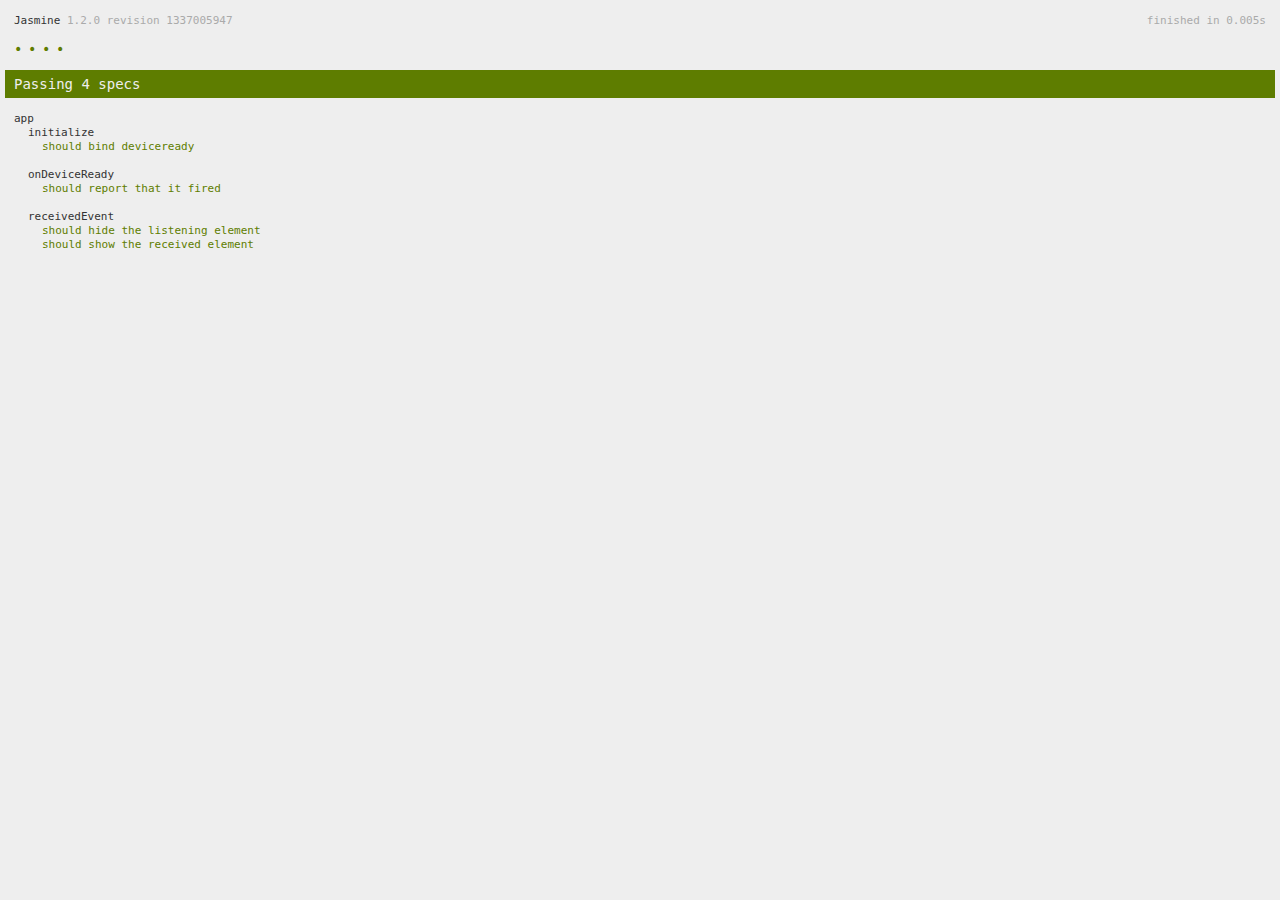
<file: public/www/spec.html>
<!DOCTYPE html>
<!--
    Licensed to the Apache Software Foundation (ASF) under one
    or more contributor license agreements.  See the NOTICE file
    distributed with this work for additional information
    regarding copyright ownership.  The ASF licenses this file
    to you under the Apache License, Version 2.0 (the
    "License"); you may not use this file except in compliance
    with the License.  You may obtain a copy of the License at

    http://www.apache.org/licenses/LICENSE-2.0

    Unless required by applicable law or agreed to in writing,
    software distributed under the License is distributed on an
    "AS IS" BASIS, WITHOUT WARRANTIES OR CONDITIONS OF ANY
     KIND, either express or implied.  See the License for the
    specific language governing permissions and limitations
    under the License.
-->
<html>
    <head>
        <title>Jasmine Spec Runner</title>

        <!-- jasmine source -->
        <link rel="shortcut icon" type="image/png" href="spec/lib/jasmine-1.2.0/jasmine_favicon.png">
        <link rel="stylesheet" type="text/css" href="spec/lib/jasmine-1.2.0/jasmine.css">
        <script type="text/javascript" src="spec/lib/jasmine-1.2.0/jasmine.js"></script>
        <script type="text/javascript" src="spec/lib/jasmine-1.2.0/jasmine-html.js"></script>

        <!-- include source files here... -->
        <script type="text/javascript" src="js/index.js"></script>

        <!-- include spec files here... -->
        <script type="text/javascript" src="spec/helper.js"></script>
        <script type="text/javascript" src="spec/index.js"></script>

        <script type="text/javascript">
            (function() {
                var jasmineEnv = jasmine.getEnv();
                jasmineEnv.updateInterval = 1000;

                var htmlReporter = new jasmine.HtmlReporter();

                jasmineEnv.addReporter(htmlReporter);

                jasmineEnv.specFilter = function(spec) {
                    return htmlReporter.specFilter(spec);
                };

                var currentWindowOnload = window.onload;

                window.onload = function() {
                    if (currentWindowOnload) {
                        currentWindowOnload();
                    }
                    execJasmine();
                };

                function execJasmine() {
                    jasmineEnv.execute();
                }
            })();
        </script>
    </head>
    <body>
        <div id="stage" style="display:none;"></div>
    </body>
</html>
</file>
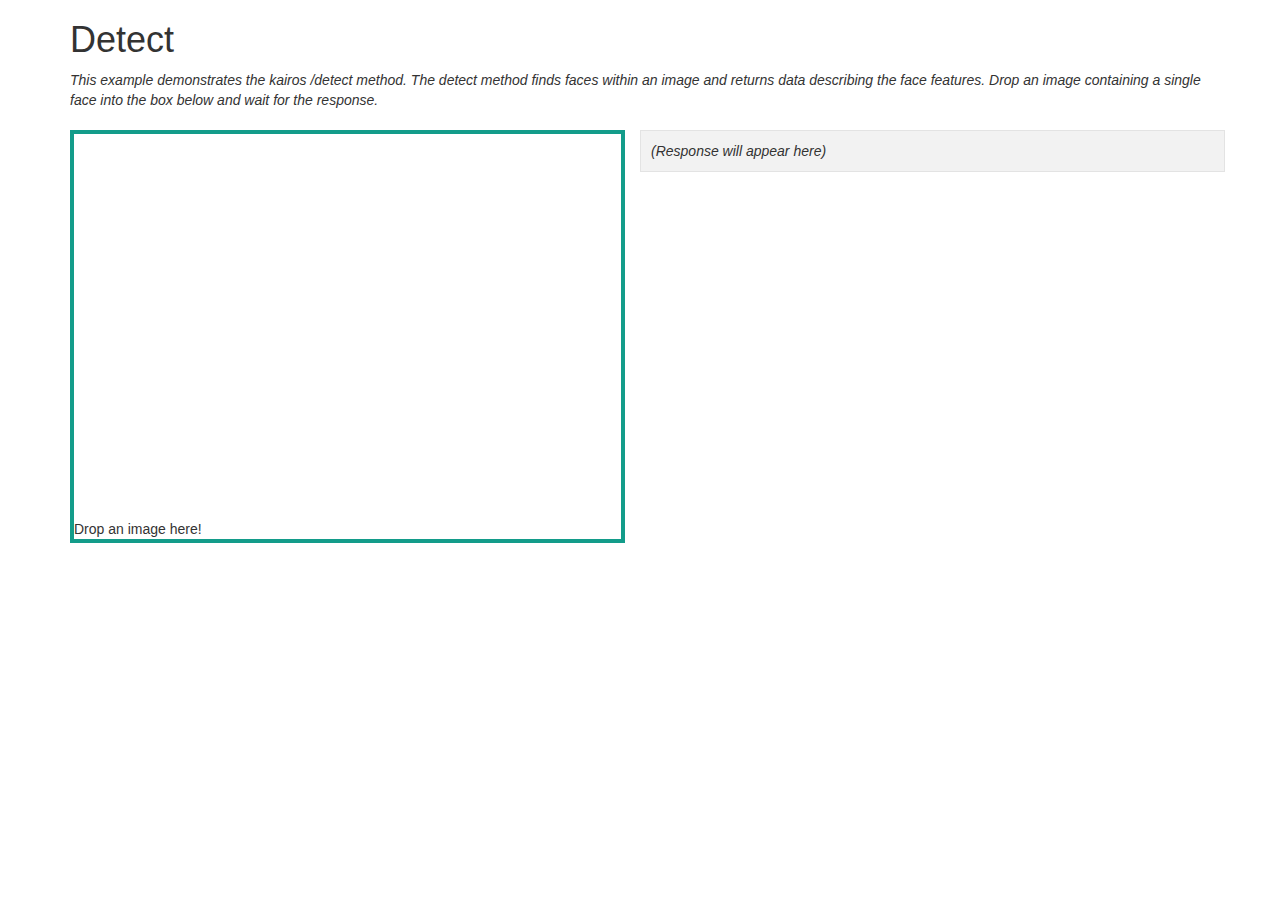
<file: public/www/Kairos-SDK-Javascript-master/examples/example_detect.html>
<html>
<head>
<script src="https://ajax.googleapis.com/ajax/libs/jquery/1.11.1/jquery.min.js"></script>
<link href="assets/css/bootstrap.min.css" rel="stylesheet">
<link href="assets/css/examplestyle.css" rel="stylesheet">
<script src="../kairos.js"></script>


</head>
<body>


<script>


  $(document).ready(function() {

  // kairos SDK
  var kairos = new Kairos("app_id", "api_key");

  // holder for the image data
  var global_image_data;


  function imageToDataUri(img, width, height) {

    // create an off-screen canvas
    var canvas = document.createElement('canvas');
    var ctx = canvas.getContext('2d');

    // set its dimension to target size
    canvas.width = width;
    canvas.height = height;

    // draw source image into the off-screen canvas:
    ctx.drawImage(img, 0, 0, width, height);

    // encode image to data-uri with base64 version of compressed image
    return canvas.toDataURL();
  }


  // drawing method
  function myDrawMethod(face)
  {

      var canvas = document.getElementById('myCanvas');
      var context = canvas.getContext('2d');
      context.clearRect(0, 0, canvas.width, canvas.height);
      var imageObj = new Image();

      imageObj.onload = function() 
      {
        context.drawImage(imageObj, 0, 0);

        // draw face box
        context.beginPath();
        context.rect(face.topLeftX, face.topLeftY, face.width, face.height);
        context.lineWidth = 4;
        context.strokeStyle = '#139C8A';
        context.stroke();

        // draw left eye
        context.beginPath();
        context.moveTo(face.leftEyeCornerLeftX, face.leftEyeCornerLeftY);
        context.lineTo(face.leftEyeCornerRightX, face.leftEyeCornerRightY);
        context.stroke();

        context.beginPath();
        context.moveTo(face.leftEyeCenterX, (face.leftEyeCenterY + (face.height / 25)));
        context.lineTo(face.leftEyeCenterX, (face.leftEyeCenterY - (face.height / 25)));
        context.stroke();

        // draw right eye
        context.beginPath();
        context.moveTo(face.rightEyeCornerLeftX, face.rightEyeCornerLeftY);
        context.lineTo(face.rightEyeCornerRightX, face.rightEyeCornerRightY);
        context.stroke();

        context.beginPath();
        context.moveTo(face.rightEyeCenterX, (face.rightEyeCenterY + (face.height / 25)));
        context.lineTo(face.rightEyeCenterX, (face.rightEyeCenterY - (face.height / 25)));
        context.stroke();

        // left eyebrow
        context.beginPath();
        context.moveTo(face.leftEyeBrowLeftX, face.leftEyeBrowLeftY);
        context.lineTo(face.leftEyeBrowMiddleX, face.leftEyeBrowMiddleY);
        context.stroke();

        context.beginPath();
        context.moveTo(face.leftEyeBrowMiddleX, face.leftEyeBrowMiddleY);
        context.lineTo(face.leftEyeBrowRightX, face.leftEyeBrowRightY);
        context.stroke();

        // right eyebrow
        context.beginPath();
        context.moveTo(face.rightEyeBrowLeftX, face.rightEyeBrowLeftY);
        context.lineTo(face.rightEyeBrowMiddleX, face.rightEyeBrowMiddleY);
        context.stroke();

        context.beginPath();
        context.moveTo(face.rightEyeBrowMiddleX, face.rightEyeBrowMiddleY);
        context.lineTo(face.rightEyeBrowRightX, face.rightEyeBrowRightY);
        context.stroke();

        // draw mouth
        context.beginPath();
        context.moveTo(face.lipCornerLeftX, face.lipCornerLeftY);
        context.lineTo(face.lipLineMiddleX, face.lipLineMiddleY);
        context.stroke();
        context.beginPath();
        context.moveTo(face.lipLineMiddleX, face.lipLineMiddleY);
        context.lineTo(face.lipCornerRightX, face.lipCornerRightY);
        context.stroke();

        // draw nose
        context.beginPath();
        context.moveTo(face.nostrilLeftSideX, face.nostrilLeftSideY);
        context.lineTo(face.nostrilLeftHoleBottomX, face.nostrilLeftHoleBottomY);
        context.stroke();

        context.beginPath();
        context.moveTo(face.nostrilRightSideX, face.nostrilRightSideY);
        context.lineTo(face.nostrilRightHoleBottomX, face.nostrilRightHoleBottomY);
        context.stroke();
      };

      imageObj.src = 'data:image/jpeg;base64,' + global_image_data;
  }




  function myDetectCallback(response)
  {

      document.getElementById("kairos_response").innerHTML = response.responseText;

      $response = $("#kairos_response");

      $response.removeClass("modal");

      var kairosJSON = JSON.parse(response.responseText);

      if(!kairosJSON.images[0].faces[0])
      {
        console.log('no images in face response');
        return;
      }
      
      document.getElementById("kairos_response").innerHTML = JSON.stringify(kairosJSON, null, "\t");

      // call custom drawing method
      myDrawMethod(kairosJSON.images[0].faces[0]);
  }




  function handleFileSelect(evt) {

    document.getElementById("kairos_response").innerHTML = "<i>(Response will appear here)</i>";

    $response = $("#kairos_response");

    $response.addClass("modal");

    evt.stopPropagation();
    evt.preventDefault();

    var files = evt.dataTransfer.files; // FileList object.

    // Loop through the FileList and render image files as thumbnails.
    for (var i = 0, f; f = files[i]; i++) {

      // Only process image files.
      if (!f.type.match('image.*')) {
        continue;
      }

      var reader = new FileReader();

       reader.onload = (function(theFile) {
        return function(e) {

          var canvas = document.getElementById('myCanvas');
          var context = myCanvas.getContext('2d');
          context.clearRect(0, 0, canvas.width, canvas.height);
          var imageObj = new Image;
          imageObj.onload = function(){
              context.drawImage(imageObj,0,0); // Or at whatever offset you like
            };
          imageObj.src = e.target.result;

          var image_data = e.target.result;

          var maxWidth = 300;
          if(imageObj.width > maxWidth)
          {
            var ratio = maxWidth / imageObj.width;
            image_data = imageToDataUri(imageObj, imageObj.width * ratio, imageObj.height * ratio);
            imageObj.src = image_data;
          }

          image_data = String(image_data);
          image_data = image_data.replace("data:image/jpeg;base64,", "");
          image_data = image_data.replace("data:image/jpg;base64,", "");
          image_data = image_data.replace("data:image/png;base64,", "");
          image_data = image_data.replace("data:image/gif;base64,", "");
          image_data = image_data.replace("data:image/bmp;base64,", "");
          global_image_data = image_data;

          var options = { "selector" : "FULL"};

          // pass your callback method to the Detect function
          kairos.detect(image_data, myDetectCallback, options);

        };
      })(f);

      // Read in the image file as a data URL.
      reader.readAsDataURL(f);

    }
  }



  function handleDragOver(evt) {
    evt.stopPropagation();
    evt.preventDefault();
    evt.dataTransfer.dropEffect = 'copy'; // Explicitly show this is a copy.
  }

  // Setup the dnd listeners.
  var dropZone = document.getElementById('drop_zone');
  dropZone.addEventListener('dragover', handleDragOver, false);
  dropZone.addEventListener('drop', handleFileSelect, false);


  });
  </script>

<div class="container">

<h1>Detect</h2>
  <i>This example demonstrates the kairos /detect method. The detect method finds faces within an image and returns data describing the face features. Drop an image containing a single face into the box below and wait for the response.</i>

<br />
<br />

  <div class="row">
        <div class="col-lg-6">
        <div id="drop_zone">Drop an image here!
        <canvas id="myCanvas" width="400" height="400"></canvas>
    </div>
        </div>

        <div id="kairos_response" class="col-lg-6" style="padding:10px;border:1px solid rgba(51, 51, 51, 0.08);background-color: rgba(204, 204, 204, 0.26);"><i>(Response will appear here)</i></div>
  </div>

</div> <!-- /container -->


<!-- Bootstrap core JavaScript
================================================== -->
<!-- Placed at the end of the document so the pages load faster -->


<!-- Include all compiled plugins (below), or include individual files as needed -->
<script src="assets/js/bootstrap.min.js"></script>
</body>
</html>
</file>
<file: public/www/spec/lib/jasmine-1.2.0/jasmine.css>
body { background-color: #eeeeee; padding: 0; margin: 5px; overflow-y: scroll; }

#HTMLReporter { font-size: 11px; font-family: Monaco, "Lucida Console", monospace; line-height: 14px; color: #333333; }
#HTMLReporter a { text-decoration: none; }
#HTMLReporter a:hover { text-decoration: underline; }
#HTMLReporter p, #HTMLReporter h1, #HTMLReporter h2, #HTMLReporter h3, #HTMLReporter h4, #HTMLReporter h5, #HTMLReporter h6 { margin: 0; line-height: 14px; }
#HTMLReporter .banner, #HTMLReporter .symbolSummary, #HTMLReporter .summary, #HTMLReporter .resultMessage, #HTMLReporter .specDetail .description, #HTMLReporter .alert .bar, #HTMLReporter .stackTrace { padding-left: 9px; padding-right: 9px; }
#HTMLReporter #jasmine_content { position: fixed; right: 100%; }
#HTMLReporter .version { color: #aaaaaa; }
#HTMLReporter .banner { margin-top: 14px; }
#HTMLReporter .duration { color: #aaaaaa; float: right; }
#HTMLReporter .symbolSummary { overflow: hidden; *zoom: 1; margin: 14px 0; }
#HTMLReporter .symbolSummary li { display: block; float: left; height: 7px; width: 14px; margin-bottom: 7px; font-size: 16px; }
#HTMLReporter .symbolSummary li.passed { font-size: 14px; }
#HTMLReporter .symbolSummary li.passed:before { color: #5e7d00; content: "\02022"; }
#HTMLReporter .symbolSummary li.failed { line-height: 9px; }
#HTMLReporter .symbolSummary li.failed:before { color: #b03911; content: "x"; font-weight: bold; margin-left: -1px; }
#HTMLReporter .symbolSummary li.skipped { font-size: 14px; }
#HTMLReporter .symbolSummary li.skipped:before { color: #bababa; content: "\02022"; }
#HTMLReporter .symbolSummary li.pending { line-height: 11px; }
#HTMLReporter .symbolSummary li.pending:before { color: #aaaaaa; content: "-"; }
#HTMLReporter .bar { line-height: 28px; font-size: 14px; display: block; color: #eee; }
#HTMLReporter .runningAlert { background-color: #666666; }
#HTMLReporter .skippedAlert { background-color: #aaaaaa; }
#HTMLReporter .skippedAlert:first-child { background-color: #333333; }
#HTMLReporter .skippedAlert:hover { text-decoration: none; color: white; text-decoration: underline; }
#HTMLReporter .passingAlert { background-color: #a6b779; }
#HTMLReporter .passingAlert:first-child { background-color: #5e7d00; }
#HTMLReporter .failingAlert { background-color: #cf867e; }
#HTMLReporter .failingAlert:first-child { background-color: #b03911; }
#HTMLReporter .results { margin-top: 14px; }
#HTMLReporter #details { display: none; }
#HTMLReporter .resultsMenu, #HTMLReporter .resultsMenu a { background-color: #fff; color: #333333; }
#HTMLReporter.showDetails .summaryMenuItem { font-weight: normal; text-decoration: inherit; }
#HTMLReporter.showDetails .summaryMenuItem:hover { text-decoration: underline; }
#HTMLReporter.showDetails .detailsMenuItem { font-weight: bold; text-decoration: underline; }
#HTMLReporter.showDetails .summary { display: none; }
#HTMLReporter.showDetails #details { display: block; }
#HTMLReporter .summaryMenuItem { font-weight: bold; text-decoration: underline; }
#HTMLReporter .summary { margin-top: 14px; }
#HTMLReporter .summary .suite .suite, #HTMLReporter .summary .specSummary { margin-left: 14px; }
#HTMLReporter .summary .specSummary.passed a { color: #5e7d00; }
#HTMLReporter .summary .specSummary.failed a { color: #b03911; }
#HTMLReporter .description + .suite { margin-top: 0; }
#HTMLReporter .suite { margin-top: 14px; }
#HTMLReporter .suite a { color: #333333; }
#HTMLReporter #details .specDetail { margin-bottom: 28px; }
#HTMLReporter #details .specDetail .description { display: block; color: white; background-color: #b03911; }
#HTMLReporter .resultMessage { padding-top: 14px; color: #333333; }
#HTMLReporter .resultMessage span.result { display: block; }
#HTMLReporter .stackTrace { margin: 5px 0 0 0; max-height: 224px; overflow: auto; line-height: 18px; color: #666666; border: 1px solid #ddd; background: white; white-space: pre; }

#TrivialReporter { padding: 8px 13px; position: absolute; top: 0; bottom: 0; left: 0; right: 0; overflow-y: scroll; background-color: white; font-family: "Helvetica Neue Light", "Lucida Grande", "Calibri", "Arial", sans-serif; /*.resultMessage {*/ /*white-space: pre;*/ /*}*/ }
#TrivialReporter a:visited, #TrivialReporter a { color: #303; }
#TrivialReporter a:hover, #TrivialReporter a:active { color: blue; }
#TrivialReporter .run_spec { float: right; padding-right: 5px; font-size: .8em; text-decoration: none; }
#TrivialReporter .banner { color: #303; background-color: #fef; padding: 5px; }
#TrivialReporter .logo { float: left; font-size: 1.1em; padding-left: 5px; }
#TrivialReporter .logo .version { font-size: .6em; padding-left: 1em; }
#TrivialReporter .runner.running { background-color: yellow; }
#TrivialReporter .options { text-align: right; font-size: .8em; }
#TrivialReporter .suite { border: 1px outset gray; margin: 5px 0; padding-left: 1em; }
#TrivialReporter .suite .suite { margin: 5px; }
#TrivialReporter .suite.passed { background-color: #dfd; }
#TrivialReporter .suite.failed { background-color: #fdd; }
#TrivialReporter .spec { margin: 5px; padding-left: 1em; clear: both; }
#TrivialReporter .spec.failed, #TrivialReporter .spec.passed, #TrivialReporter .spec.skipped { padding-bottom: 5px; border: 1px solid gray; }
#TrivialReporter .spec.failed { background-color: #fbb; border-color: red; }
#TrivialReporter .spec.passed { background-color: #bfb; border-color: green; }
#TrivialReporter .spec.skipped { background-color: #bbb; }
#TrivialReporter .messages { border-left: 1px dashed gray; padding-left: 1em; padding-right: 1em; }
#TrivialReporter .passed { background-color: #cfc; display: none; }
#TrivialReporter .failed { background-color: #fbb; }
#TrivialReporter .skipped { color: #777; background-color: #eee; display: none; }
#TrivialReporter .resultMessage span.result { display: block; line-height: 2em; color: black; }
#TrivialReporter .resultMessage .mismatch { color: black; }
#TrivialReporter .stackTrace { white-space: pre; font-size: .8em; margin-left: 10px; max-height: 5em; overflow: auto; border: 1px inset red; padding: 1em; background: #eef; }
#TrivialReporter .finished-at { padding-left: 1em; font-size: .6em; }
#TrivialReporter.show-passed .passed, #TrivialReporter.show-skipped .skipped { display: block; }
#TrivialReporter #jasmine_content { position: fixed; right: 100%; }
#TrivialReporter .runner { border: 1px solid gray; display: block; margin: 5px 0; padding: 2px 0 2px 10px; }
</file>
<file: public/www/Kairos-SDK-Javascript-master/examples/assets/css/examplestyle.css>
#drop_zone {

  border-width: 4px; 
  border-style: solid; 
  border-color: #139C8A; 

 }
</file>
